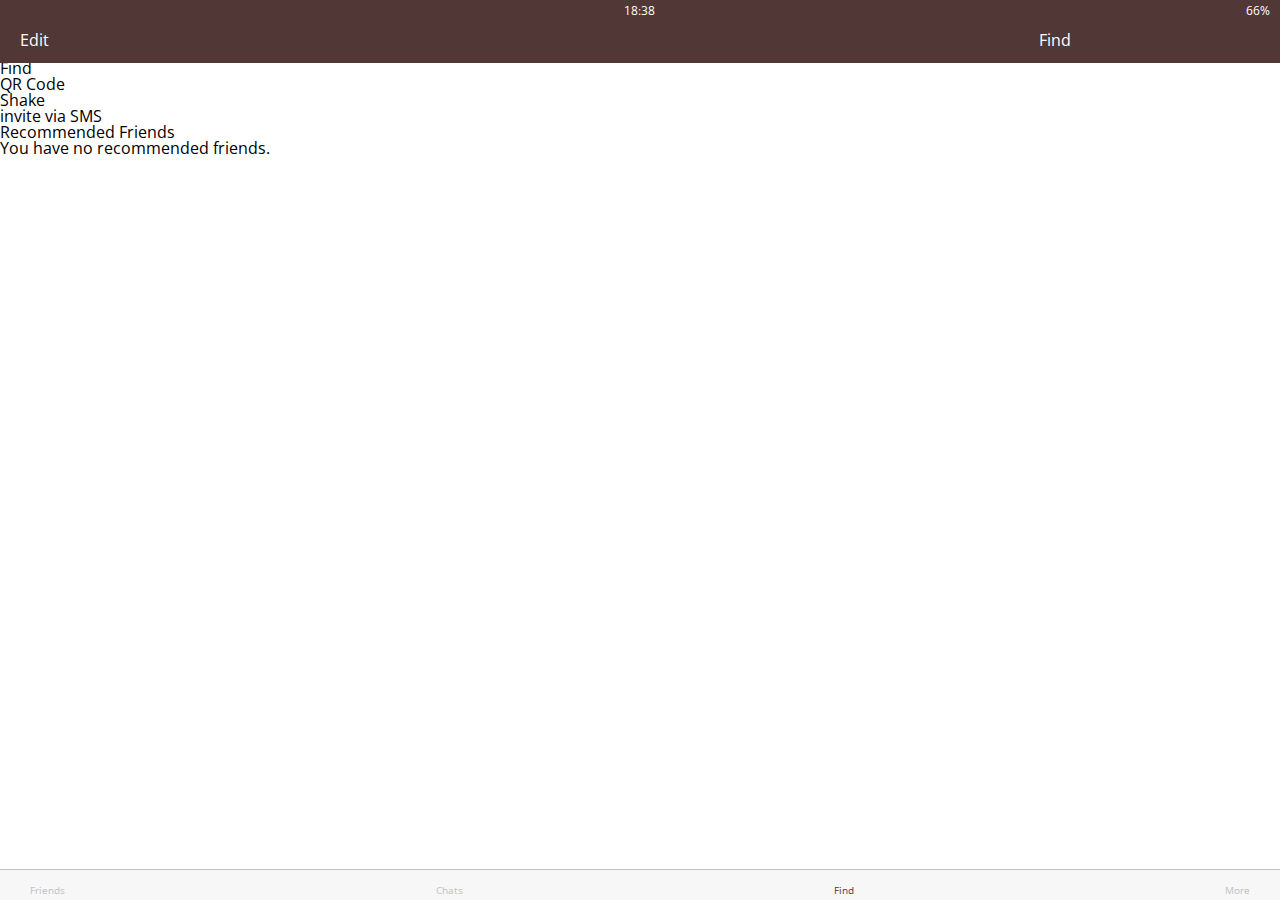
<file: find.html>
<!DOCTYPE html>
<html lang="en">
<head>
  <meta charset="UTF-8">
  <meta name="viewport" content="width=device-width, initial-scale=1.0">
  <meta http-equiv="X-UA-Compatible" content="ie=edge">

<link rel="stylesheet"
href="https://use.fontawesome.com/releases/v5.5.0/css/all.css" integrity="sha384-B4dIYHKNBt8Bc12p+WXckhzcICo0wtJAoU8YZTY5qE0Id1GSseTk6S+L3BlXeVIU" crossorigin="anonymous">

  <title>Find</title>
  <link rel="stylesheet" href="css/style.css">

</head>
<body>
<header class="top-header">
  <div class="header_top">
    <div class="header_column">
      <i class="fas fa-fighter-jet"></i>
      <i class="fas fa-wifi"></i>
    </div>
    <div class="header_column">
      <span class="header_time">18:38</span>
    </div>
    <div class="header_column">
      <i class="fas fa-moon"></i>
      <i class="fab fa-bluetooth-b"></i>
      <span class="header_battery">66%
      <i class="fas fa-battery-full"></i>
      </span>
    </div>
  </div>

  <div class="header_bottom">
    <div class="header_column">
      <span class="header_text">Edit</span>
    </div>
    <div class="header_column">
      <span class="header_text">Find
      </span>
    </div>
  </div>

</header>


<main class="find">
  <section class="find__options"><!--첫번째 섹션-->
    <div class="find__option">
      <i class="far fa-address-book fa-lg"></i>
      <span class="find__option-title">Find</span>
    </div>
    <div class="find__option">
      <i class="fas fa-qrcode fa-lg"></i>
      <span class="find__option-title">QR Code</span>
    </div>
  <div class="find__option">
    <i class="fas fa-mobile-alt fa-lg">  </i>
    <span class="find__option-title">Shake</span>
    </div>
    <div class="find__option">
      <i class="far fa-envelope fa-lg"></i>
      <span class="find__option-title">invite via SMS</span>
    </div>
  </section>

  <section class="find__recommended"><!--두번째 섹션-->
    <header>
      <h6 class="Recommended__title">Recommended Friends</h6>
    </header>
    <div class="recommended__none">
      <span class="recommended__text">You have no recommended friends.</span>
    </div>
  </section>
</main>


<nav class="tav-bar">
  <a href="index.html" class="tab-bar_tab">
    <i class="fa fa-user"></i>
    <span class="tab-bar_title">Friends</span>
  </a>
  <a href="chats.html" class="tab-bar_tab">
    <i class="fa fa-comment"></i>
    <span class="tab-bar_title">Chats</span>
  </a>
  <a href="find.html" class="tab-bar_tab tab-bar_tab--selected">
    <i class="fa fa-search"></i>
    <span class="tab-bar_title">Find</span>
  </a>
  <a href="more.html" class="tab-bar_tab">
    <i class="fa fa-ellipsis-h"></i>
    <span class="tab-bar_title">More</span>
  </a>
</nav>

</body>
</html>
</file>
<file: css/style.css>
@import url("https://fonts.googleapis.com/css?family=Open+Sans:400,600");
/*html에다 폰트어썸 링크 붙힌것이랑 같은 효과,
style.css에다 붙혀도 되고 globals.css에다 바로 붙혀도 됨
그냥 style.css가 링크를 모아두는 곳이니까 여기다가 붙힌것으로 예상됨*/
@import "reset.css";
@import "globals.css";
@import "header.css";
@import "navigation.css";
@import "search-bar.css";
@import "friends.css";
@import "chats.css";
</file>
